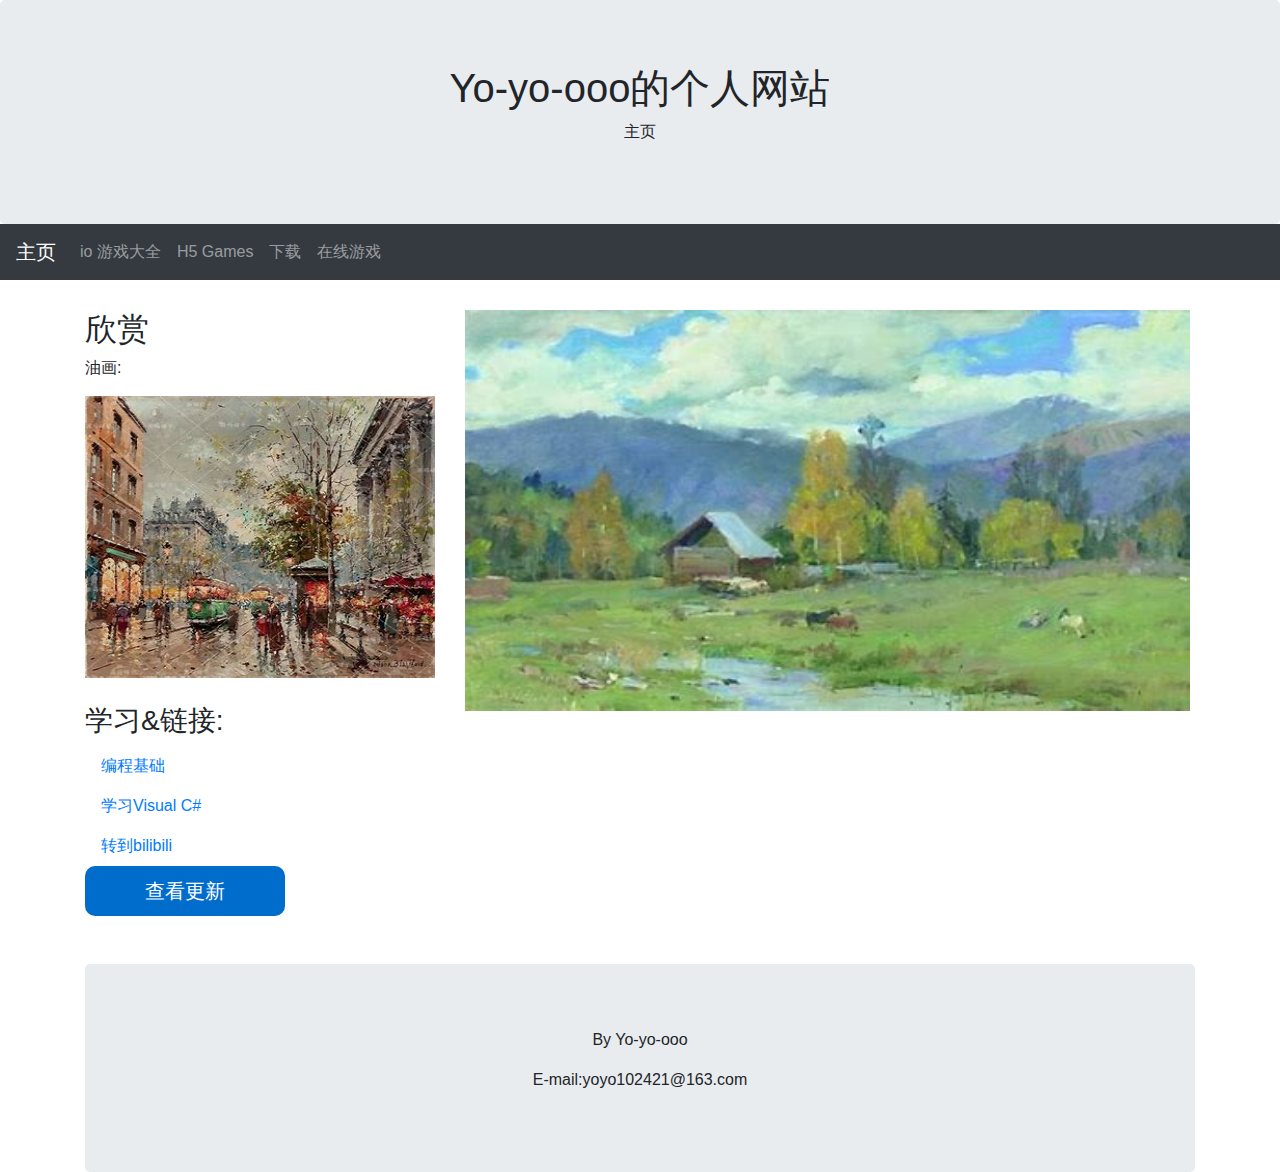
<file: index.html>
<!DOCTYPE html>
<html lang="en">
<head>
  <title>Yo-yo-ooo的个人网站</title>
  <meta charset="utf-8">
  <meta name="viewport" content="width=device-width, initial-scale=1">
  <link rel="stylesheet" href="twitter-bootstrap/4.3.1/css/bootstrap.min.css">
  <link rel="stylesheet" type="text/css" href="css/dialog.css">
  <link rel="shortcut  icon" href="PC.ico" type="image/x-icon" />
  <script src="/jquery/3.2.1/jquery.min.js"></script>
  <script src="/popper.js/1.15.0/umd/popper.min.js"></script>
  <script src="/twitter-bootstrap/4.3.1/js/bootstrap.min.js"></script>
  <style>
  .fakeimg {
      height: 200px;
      background: #aaa;
  }
  .STYLE1 {
	font-family: Consolas;
	font-weight: bold;
	font-style: italic;
}
  </style>
<meta http-equiv="Content-Type" content="text/html; charset=utf-8"></head>
<body>
<div class="jumbotron text-center" style="margin-bottom:0">
  <h1>Yo-yo-ooo的个人网站</h1>
  <p>主页</p> 
</div>

<nav class="navbar navbar-expand-sm bg-dark navbar-dark">
  <a class="navbar-brand" href="#">主页</a>
  <button class="navbar-toggler" type="button" data-toggle="collapse" data-target="#collapsibleNavbar">
    <span class="navbar-toggler-icon"></span>
  </button>
  <div class="collapse navbar-collapse" id="collapsibleNavbar">
    <ul class="navbar-nav">
      <li class="nav-item">
        <a class="nav-link" href="https://iogames.space/" target="_blank">io 游戏大全</a>
      </li>
      <a class="nav-link" href="https://html5games.com/" target="_blank">H5 Games</a>
      </li>
      <li class="nav-item">
        <a class="nav-link" href="/Donland.html" target="_blank">下载</a>
      </li>
      <li class="nav-item">
        <a class="nav-link" href="/Game.html" target="_blank">在线游戏</a>
      </li>    
    </ul>
  </div>  
</nav>
<div class="container" style="margin-top:30px">
  <div class="row">
    <div class="col-sm-4">
      <h2>欣赏</h2>
      <p>油画:</p>
      <div class="fakeimg">
        <img src="OIP-C.jpg" alt="" width="350" height="282">
      </div>
      <hr>
      <hr>
      <hr>
      <hr>
      <br>
      <h3>学习&amp;链接:</h3>
          <ul class="nav nav-pills flex-column">
            <li class="nav-item">
              <a class="nav-link" href="https://www.runoob.com/" target="_blank">编程基础</a>        
            </li>
            <li class="nav-item">
              <a class="nav-link" href="https://docs.microsoft.com/zh-cn/dotnet/csharp/" target="_blank">学习Visual C# </a>        
            </li>
            <li class="nav-item">
              <a class="nav-link" href="https://www.bilibili.com" target="_blank">转到bilibili</a>
            </li>
          </ul>
          <hr class="d-sm-none">
    </div>
    <div class="col-sm-7">
      <div class="fakeimg"><img src="OIP-C2.jpg" width="725" height="401"></div>
      <br>
  </div>
</div>
<div>
			<button class="btn" onclick="show()">查看更新</button>
			<!-- 弹窗遮罩层 -->
			<div class="dialog">
			  <!-- 弹窗内容 -->
			  <div class="content">
				<div class="aclose">
					<span>更新</span>
					<a class="close" href="javascript:close();">&times;</a>
				</div>
				<div class="contain">
					2022.3.16 10:20,网站基本功能实现
					<br>
					2022.2.18 19:08,网站开通
				</div>
			  </div>
			
			</div>
			
		</div>
	
		<script type="text/javascript">
			function show(){
				var show = $(".dialog").css("display");
				$(".dialog").css("display",show =="none"?"block":"none");
			}
			function close(){
				var show = $(".dialog").css("display");
				$(".dialog").css("display",show =="none"?"block":"none");
			}
		</script>
<br>
<br>
<div class="jumbotron text-center" style="margin-bottom:0">
  <p>By Yo-yo-ooo</p>
  <p>E-mail:yoyo102421@163.com</p>
  <p class="STYLE1">
    <div id="time">
 
    </div>
    <script type="text/javascript">
        var add=setInterval("getTime()",1000);
        //stop()这个函数主要是清除设置的定时器
        function stop() {
            clearInterval(add);
        }
        //这个函数主要是获取时间然后写入div中
        function getTime() {
            var date=new Date().toLocaleString();//创建date对象，获取时间
            var id1=document.getElementById("time");//通过div标签的id多去div标签
            id1.innerHTML=date;
        }
    </script>
  </p>
</div>
<!--https://html5games.com/-->
</body>
</html>
</file>
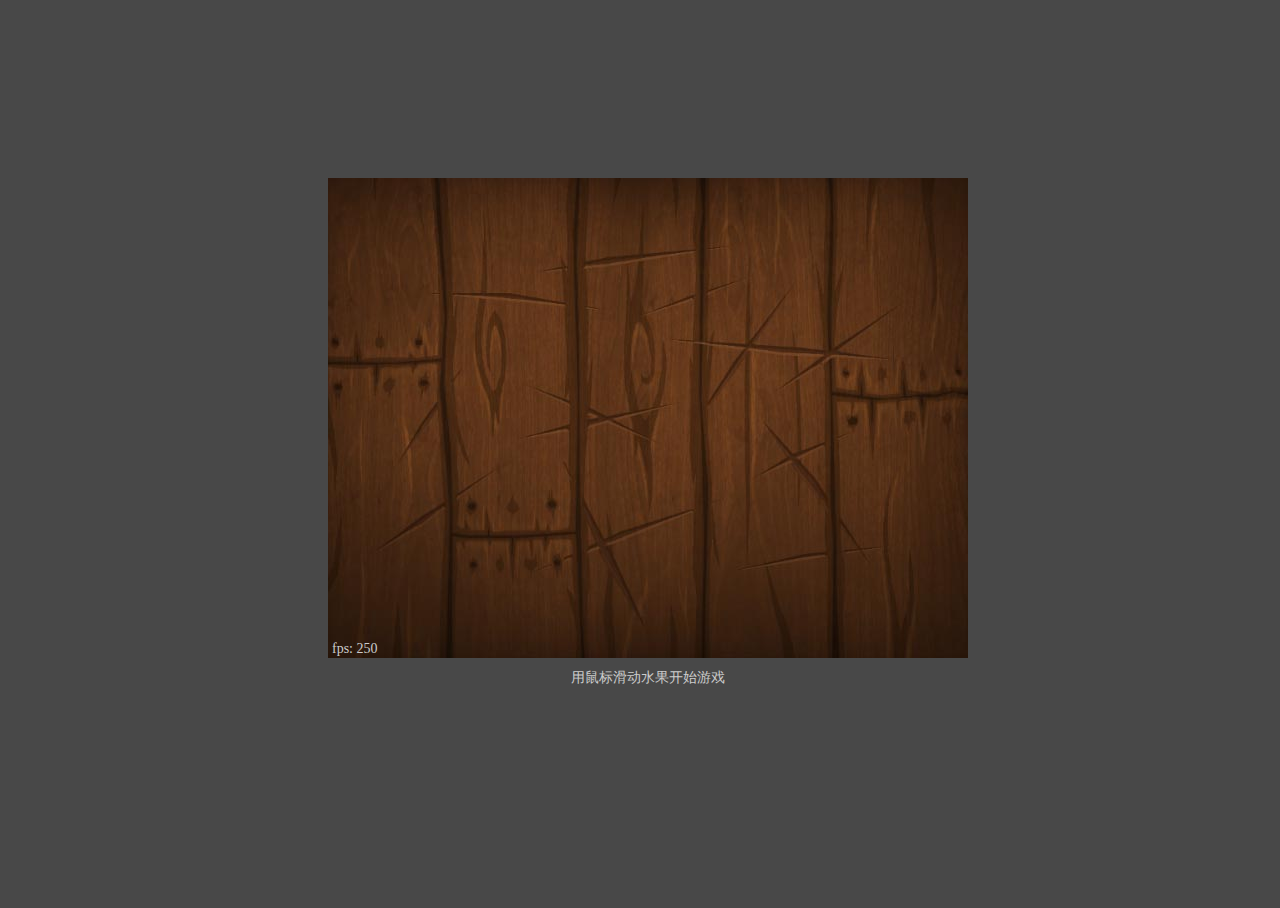
<file: Game/Game1/index.html>
<!DOCTYPE html>
<html>
<head>
<meta charset="utf-8">
 <meta name="Keywords" content="HTML5游戏,HTML5网页游戏,HTML5水果忍者,HTML5版水果忍者">
<meta name="description" content="HTML5版水果忍者游戏">
<meta name="viewport" content="width=device-width, height=device-height, user-scalable=no, initial-scale=1.0, maximum-scale=1.0">
<link rel="shortcut  icon" href="PC.ico" type="image/x-icon" />
<meta name="apple-mobile-web-app-capable" content="yes">
<meta name="apple-mobile-web-app-status-bar-style" content="black">
<link rel="stylesheet" href="images/index.css">
<title>水果忍者</title>
<!--[if lt IE 9]><script>document.createElement("canvas");</script><![endif]-->
</head>
<body>
<div id="extra"></div>

<canvas id="view" width="640" height="480"></canvas>
<div id="desc">
    <div>用鼠标滑动水果开始游戏</div>
	<div><a href="http://www.html5star.com" target="_blank"></a></div>
	<div id="browser"></div>
<script src="scripts/all.js"></script>
</body>
</html>
</file>
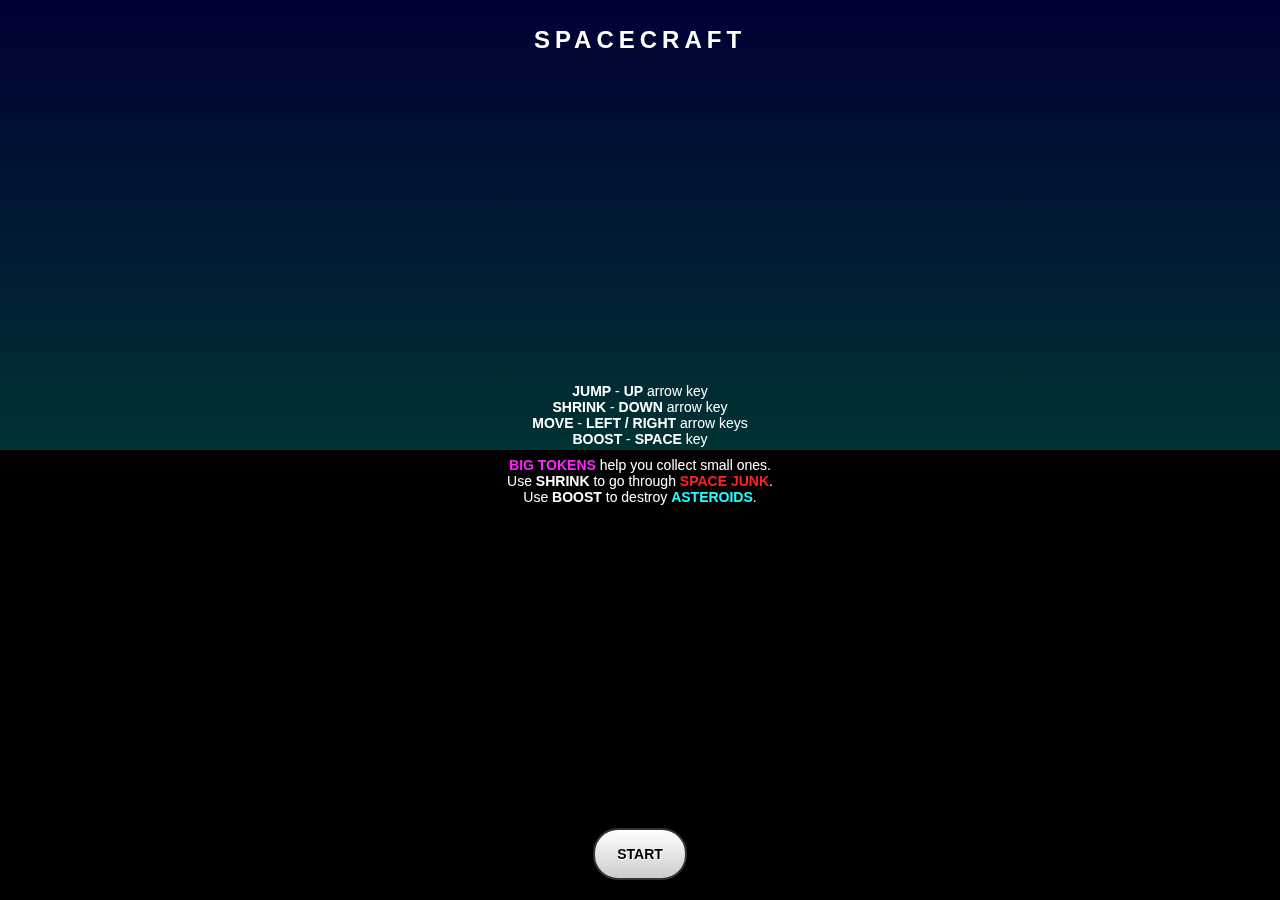
<file: Game/Game2/index.html>
<!DOCTYPE html>
<html lang="en">
<head>
<title>SPACECRAFT</title>
<meta charset="UTF-8">
<meta name="viewport" content="width=device-width, initial-scale=1.0, maximum-scale=1.0, user-scalable=no" />
<meta name="apple-mobile-web-app-capable" content="yes">
<meta name="mobile-web-app-capable" content="yes">
<link href="style.css" rel="stylesheet">
<link rel="apple-touch-icon" sizes="192x192">
<link rel="icon" sizes="192x192">
</head>
<body>
<ul id="planet">
    <li>SPACE</li>
    <li style="background-image:radial-gradient(circle at 50% 100%, #632, #964 30%, #c96 40%, #000 40%)">PLUTO</li>
    <li style="background-image:radial-gradient(circle at 50% 100%, #013, #025 48%, #046 58%, #013 59%, #000 61%)">NEPTUNE</li>
    <li style="background-image:radial-gradient(circle at 50% 100%, #133, #255 50%, #466 60%, #133 61%, #000 63%)">URANUS</li>
    <li style="background-image:radial-gradient(circle at 50% 100%, #320, #651 50%, #973 60%, #320 61%, #000 63%, #000 73%, #333 75%, #333 88%, #000 90%)">SATURN</li>
    <li style="background-image:radial-gradient(circle at 50% 100%, #420, #641 60%, #852 70%, #420 71%, #000 75%)">JUPITER</li>
    <li style="background-image:radial-gradient(circle at 50% 100%, #300, #510 35%, #630 45%, #310 46%, #000 48%)">MARS</li>
    <li style="background-image:radial-gradient(circle at 50% 100%, #222, #555 30%, #666 40%, #000 40%)">MOON</li>
</ul>
<canvas id="game" width="192" height="192"></canvas>
<div id="hud">
    <div></div>
    <div id="quest">
        <h4 class="title"></h4>
        <h4></h4>
        <h4></h4>
        <table>
            <tr><th>Distance travelled</th><td></td></tr>
            <tr><th>Tokens collected</th><td></td></tr>
            <tr><th>Big tokens collected</th><td></td></tr>
            <tr><th>Asteroids destroyed</th><td></td></tr>
            <tr><th>Places visited</th><td></td></tr>
            <tr><th>Mission completed</th><td></td></tr>
            <tr><th class="total">TOTAL</th><td class="total"></td></tr>
        </table>
    </div>
    <div><a id="ok">OK</a></div>
</div>
<div id="ctrl">
    <h3></h3>
    <div><h3></h3><a id="prev">&lt;</a><a id="play"></a><a id="next">&gt;</a></div>
</div>
<div>
    <i id="fs" title="Fullscreen"></i>
    <i id="sfx" title="Audio"></i>
</div>    
<div id="load">
    <div><h1>SPACECRAFT</h1></div>
    <div>
        <p id="keys">
            <b>JUMP</b> - <b>UP</b> arrow key<br />
            <b>SHRINK</b> - <b>DOWN</b> arrow key<br />
            <b>MOVE</b> - <b>LEFT / RIGHT</b> arrow keys<br />
            <b>BOOST</b> - <b>SPACE</b> key
        </p>
        <p id="touch">
            <b>JUMP</b> - Swipe <b>UP</b><br />
            <b>SHRINK</b> - Swipe <b>DOWN</b><br />
            <b>MOVE</b> - Swipe <b>LEFT / RIGHT</b><br />
            <b>BOOST</b> - <b>TAP</b>
        </p>
        <p>
            <b class="pink">BIG TOKENS</b> help you collect small ones.<br />
            Use <b>SHRINK</b> to go through <b class="red">SPACE JUNK</b>.<br />
            Use <b>BOOST</b> to destroy <b class="cyan">ASTEROIDS</b>.
        </p>
    </div>
    <div><a id="start">START</a></div>
</div>
<script src="script.js"></script>
</body>
</html>
</file>
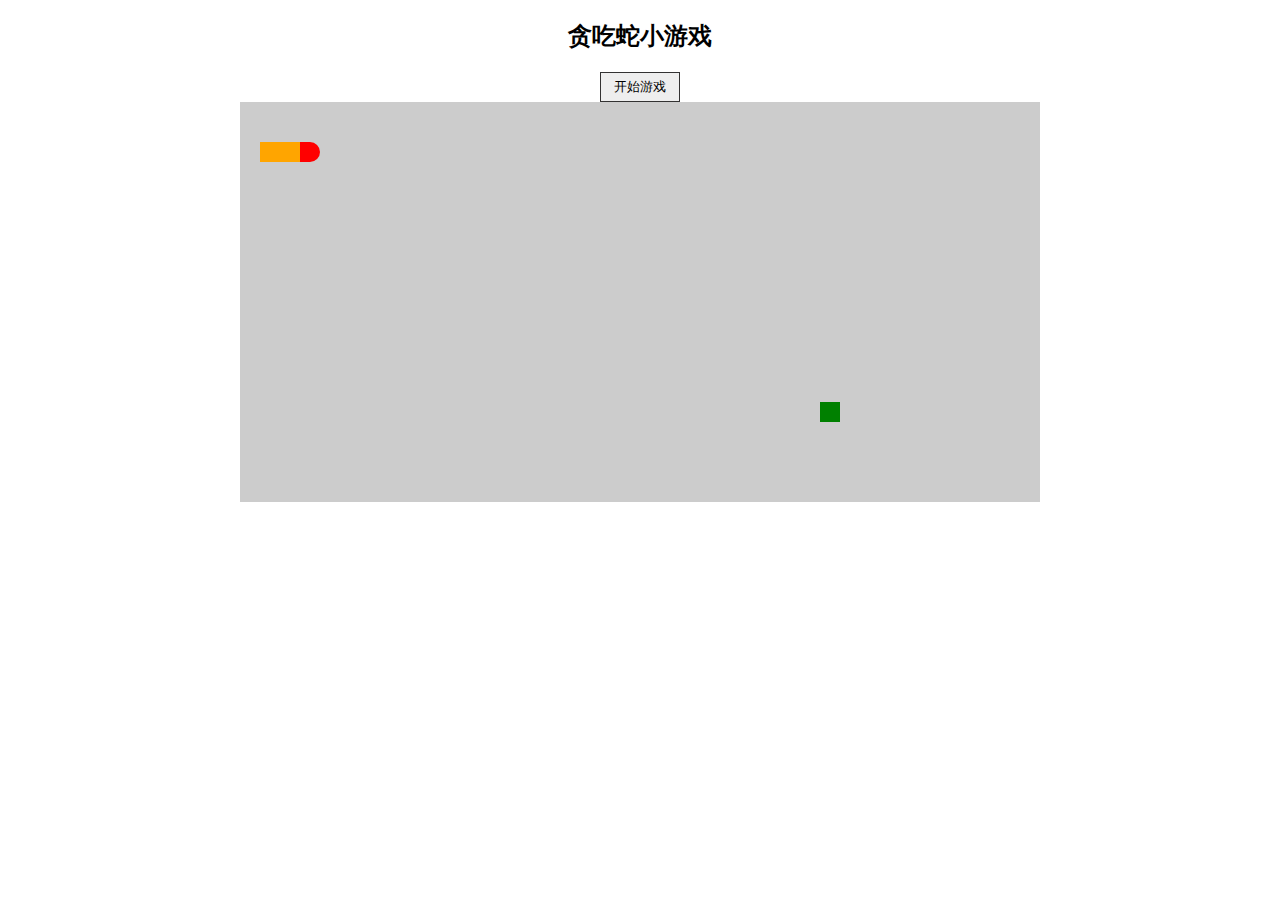
<file: Game/Game3/index.html>
<!DOCTYPE html>
<html lang="en">

<head>
    <meta charset="UTF-8">
    <title>贪吃蛇小游戏</title>
    <style>
        * {
            margin: 0;
            padding: 0;
        }
        .title {
            text-align: center;
            margin-top: 20px;
        }
        .btn {
            width: 80px;
            height: 30px;
            border: 1px solid rgb(51, 50, 50);
            background-color: #eee;
            margin: 20px auto 0;
            display: block;
        }
        .map {
            width: 800px;
            height: 400px;
            background-color: #ccc;
            margin: 0 auto;
            position: relative;
        }
    </style>
</head>

<body>
    <h2 class="title">贪吃蛇小游戏</h2>
    <button id="btn" class="btn" type="button">开始游戏</button>
    <div id="map" class="map"></div>

    <script>
        var map = document.getElementById("map");

        // 存放food的数组，用来删除food
        var foodElements = [];

        function Food() {
            this.x = 0;
            this.y = 0;
            // Food的width、height和color属性并不需要修改，所以为了节省内存空间，采用原型对象的方式创建这三个属性
            Food.prototype.width = 20;
            Food.prototype.height = 20;
            Food.prototype.color = "green";
            // 动态原型模式创建对象。用来完成数据共享，节省内存空间
            /* 
            	判断this.init的类型是不是function
            	如果不是function则证明是第一次创建对象，则把这个funcion添加到原型中
            	如果是function，则代表原型中已经有了这个方法，则不需要再添加该方法。
            */
            // 初始化food
            if (typeof this.init != "function") {
                Food.prototype.init = function () {
                    // 先删除之前的food
                    food.remove();
                    // 创建元素
                    var div = document.createElement("div");
                    // 设置food的样式
                    div.style.width = this.width + "px";
                    div.style.height = this.height + "px";
                    div.style.backgroundColor = this.color;
                    // 设置为相对定位
                    div.style.position = "absolute";
                    this.x = parseInt(Math.random() * (map.offsetWidth / this.width));
                    this.y = parseInt(Math.random() * (map.offsetHeight / this.height));
                    // 设置食物出现的位置不是当前小蛇身体所在位置
                    for (var i = 0; i < snake.body.length; i++) {
                        while (this.x == snake.body[i].x && this.y == snake.body[i].y) {
                            this.x = parseInt(Math.random() * (map.offsetWidth / this.width));
                            this.y = parseInt(Math.random() * (map.offsetHeight / this.height));
                            continue;
                        }
                    }
                    div.style.left = this.x * this.width + "px";
                    div.style.top = this.y * this.height + "px";

                    // 将食物添加到map和foodElements数组中
                    map.appendChild(div);
                    foodElements.push(div);
                };
            }

            // 删除food
            if (typeof this.remove != "function") {
                Food.prototype.remove = function () {
                    for (var i = 0; i < foodElements.length; i++) {
                        // 删除该元素
                        map.removeChild(foodElements[i]);
                        // 删除foodElements数组中的内容
                        foodElements.splice(i, 1);
                    }
                };
            }
        };

        // 存放snake的数组，用来删除snake
        var snakeElements = [];

        function Snake() {
            this.direction = "right";
            this.body = [{
                    x: 3,
                    y: 2,
                    color: "red"
                },
                {
                    x: 2,
                    y: 2,
                    color: "orange"
                },
                {
                    x: 1,
                    y: 2,
                    color: "orange"
                }
            ];
            // 使用原型对象的方式设置Snake的width和height
            Snake.prototype.width = 20;
            Snake.prototype.height = 20;

			// 动态原型模式创建对象
            // 初始化snake
            if (!(this.init instanceof Function)) {	// 判断是否为function的另一种方式
                Snake.prototype.init = function () {
                    this.remove();
                    for (var i = 0; i < this.body.length; i++) {
                        // 设置snake的样式
                        var obj = this.body[i];
                        var div = document.createElement("div");
                        map.appendChild(div);
                        div.style.width = this.width + "px";
                        div.style.height = this.height + "px";
                        div.style.position = "absolute";
                        div.style.backgroundColor = obj.color;
                        div.style.left = obj.x * this.width + "px";
                        div.style.top = obj.y * this.height + "px";

                        // 设置头部为圆角，可省略
                        while (i == 0) {
                            switch (this.direction) {
                                case "right":
                                    div.style.borderTopRightRadius = "15px";
                                    div.style.borderBottomRightRadius = "15px";
                                    break;
                                case "left":
                                    div.style.borderTopLeftRadius = "15px";
                                    div.style.borderBottomLeftRadius = "15px";
                                    break;
                                case "top":
                                    div.style.borderTopRightRadius = "15px";
                                    div.style.borderTopLeftRadius = "15px";
                                    break;
                                case "bottom":
                                    div.style.borderBottomRightRadius = "15px";
                                    div.style.borderBottomLeftRadius = "15px";
                                    break;
                            }
                            break;
                        }

                        // 将snake的每个节点添加到数组中，以便后期删除使用
                        snakeElements.push(div);
                    }
                };
            }

            // 删除snake
            if (!(this.remove instanceof Function)) {
                Snake.prototype.remove = function () {
                    for (var i = snakeElements.length - 1; i >= 0; i--) {
                        // 在map中移除snake这个子节点
                        map.removeChild(snakeElements[i]);
                        // 删除snakeElements数组中的内容
                        snakeElements.splice(i, 1);
                    }
                };
            }

            // 移动snake
            if (!(this.move instanceof Function)) {
                Snake.prototype.move = function () {
                    // 改变小蛇的身体的坐标位置
                    for (var i = this.body.length - 1; i > 0; i--) {
                        this.body[i].x = this.body[i - 1].x;
                        this.body[i].y = this.body[i - 1].y;
                    }

                    // 根据direction属性确定蛇头移动的方向并改变小蛇的头的坐标位置
                    switch (this.direction) {
                        case "right":
                            this.body[0].x += 1;
                            break;
                        case "left":
                            this.body[0].x -= 1;
                            break;
                        case "top":
                            this.body[0].y -= 1;
                            break;
                        case "bottom":
                            this.body[0].y += 1;
                            break;
                    }

                    // 如何让蛇看起来像是在移动：
                    // 在小蛇移动后，删除之前的蛇（删除方法在init()中调用了），然后重新显示蛇
                    this.init();

                    // 判断是否吃到食物，吃到则蛇身加一节，删除吃掉的食物，生成新的食物
                    // 蛇头的x、y与食物的x、y均相等则为吃到食物
                    if (this.body[0].x == food.x && this.body[0].y == food.y) {
                        var last = this.body[this.body.length - 1];
                        this.body.push({
                            x: last.x,
                            y: last.y,
                            color: last.color
                        });
                        // 删除吃掉的食物，生成新的食物
                        food.init();
                    }

                    // 判断是否撞墙，撞墙 即死
                    var maxX = map.offsetWidth / this.width; // map中最大的x值
                    var maxY = map.offsetHeight / this.height; // map中最大的y值
                    var headX = this.body[0].x; // 蛇头所在位置的x值
                    var headY = this.body[0].y; // 蛇头所在位置的y值
                    if (headX < 0 || headX > maxX - 1 || headY < 0 || headY > maxY - 1) {
                        // 清除定时器
                        clearInterval(timeId);
                        timeId = null; 	// 通过timeId = null保证以后每次能正常启动定时器
                        alert("对不起，您撞墙了，游戏结束！");
                        // 移除snake
                        this.remove();
                        // 还原Snake中direction和body的初始值，让蛇恢复原状
                        this.direction = "right";
                        this.body = [{
                                x: 3,
                                y: 2,
                                color: "red"
                            },
                            {
                                x: 2,
                                y: 2,
                                color: "orange"
                            },
                            {
                                x: 1,
                                y: 2,
                                color: "orange"
                            }
                        ];
                        // 重新显示snake
                        this.init();
                        // 结束游戏
                        return false;
                    }

                    // 判断是否吃到自己，吃到自己 即死
                    // 因为蛇长为5时才能吃到自己，所以i从4开始
                    for (var i = 4; i < this.body.length; i++) {
                        // 如果头部的x、y与身体某一段的x、y相等则为吃到自己
                        if (this.body[0].x == this.body[i].x && this.body[0].y == this.body[i].y) {
                            // 清除定时器
                            clearInterval(timeId);
                            timeId = null;
                            alert("对不起，您把自己吃了，游戏结束！");
                            // 移除snake
                            this.remove();
                            // 还原Snake中direction和body的初始值，让蛇恢复原状
                            this.direction = "right";
                            this.body = [{
                                    x: 3,
                                    y: 2,
                                    color: "red"
                                },
                                {
                                    x: 2,
                                    y: 2,
                                    color: "orange"
                                },
                                {
                                    x: 1,
                                    y: 2,
                                    color: "orange"
                                }
                            ];
                            // 重新显示snake
                            this.init();
                            // 结束游戏
                            return false;
                        }
                    }
                };
            }
        };

        // 初始化food和snake
        var food = new Food();
        var snake = new Snake();
        // 显示food和snake
        food.init();
        snake.init();

        // 给页面添加键盘按下事件，
        document.onkeydown = function (e) {
            var eve = e || window.event; // 兼容低版本IE
            switch (eve.keyCode) {
                case 37: // ←键的keyCode
                case 65: // A键的keyCode
                    if (snake.direction != "right") { // 不允许后退的简单处理。不过有bug，手速够快的话还是会后退...
                        snake.direction = "left";
                    }
                    break;
                case 38: // ↑键的keyCode
                case 87: // W键的keyCode
                    if (snake.direction != "bottom") {
                        snake.direction = "top";
                    }
                    break;
                case 39: // →键的keyCode
                case 68: // D键的keyCode
                    if (snake.direction != "left") {
                        snake.direction = "right";
                    }
                    break;
                case 40: // ↓键的keyCode为38
                case 83: // S键的keyCode
                    if (snake.direction != "top") {
                        snake.direction = "bottom";
                    }
                    break;
            }
        };

        var btn = document.getElementById("btn");
        var timeId = null;
        // 给按钮注册点击事件，点击按钮开始游戏
        function begin() {
            // clearInterval(timeId); // 防止多次点击造成多次触发setInterval （方法1，有bug）
            // 上面方法存在bug：当连续多次快速点击时，程序就一直在清除定时器，在界面上给人的感觉就像卡住了一样...
            /*
            	修改方法如下：
            	1.将clearInterval(timeId);换成if(timeId != null) return;
            	2.在其余clearInterval(timeId); 后加一句timeId = null; 保证每次能正常启动定时器
            */
            if(timeId != null) return;	// 防止多次点击造成多次触发setInterval（方法2，改进版）
            timeId = setInterval("snake.move()", 200);
        };
        btn.onclick = begin;
    </script>
</body>

</html>
</file>
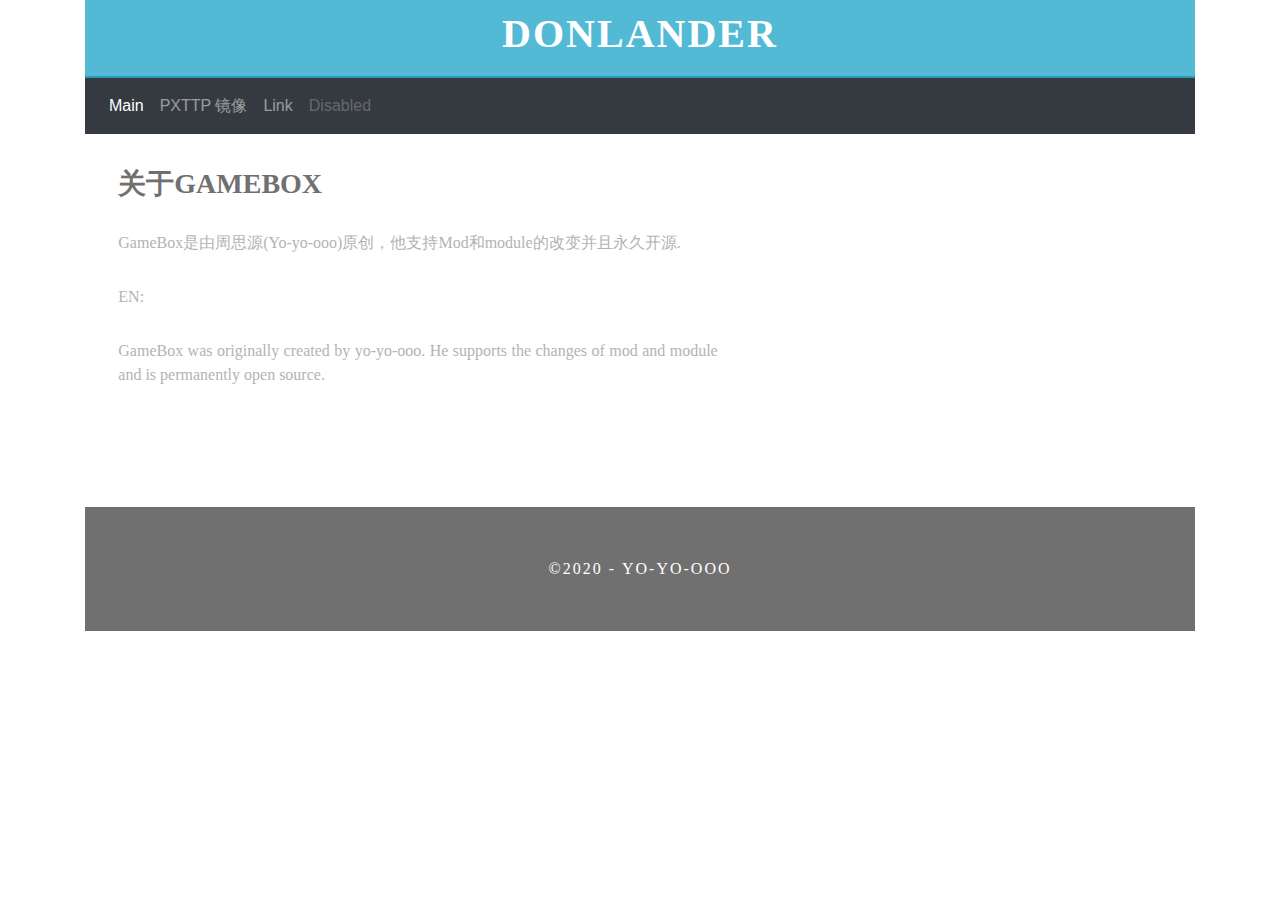
<file: Donland.html>
<!doctype html>
<html>
<head>
<meta charset="utf-8">
<meta http-equiv="X-UA-Compatible" content="IE=edge">
<meta name="viewport" content="width=device-width, initial-scale=1">
<title>Donland</title>
<link href="css/multiColumnTemplate.css" rel="stylesheet" type="text/css">
<link rel="stylesheet" href="twitter-bootstrap/4.3.1/css/bootstrap.min.css">
<link rel="shortcut  icon" href="PC.ico" type="image/x-icon" />
<script src="/html5shiv/3.7.2/html5shiv.min.js"></script>
<script src="/respond/1.4.2/respond.min.js"></script>
<script src="/jquery/3.2.1/jquery.min.js"></script>
<script src="/popper.js/1.15.0/umd/popper.min.js"></script>
<script src="/twitter-bootstrap/4.3.1/js/bootstrap.min.js"></script>
 
</head>
<body>
<div class="container">
  <header>
    <div class="primary_header">
      <h1 class="title">DONLANDER</h1>
    </div>
</header>
<nav class="navbar navbar-expand-sm bg-dark navbar-dark">
  <ul class="navbar-nav">
    <li class="nav-item active">
      <a class="nav-link" href="#">Main</a>
    </li>
    <li class="nav-item">
      <a class="nav-link" href="#">PXTTP 镜像</a>
    </li>
    <li class="nav-item">
      <a class="nav-link" href="#">Link</a>
    </li>
    <li class="nav-item">
      <a class="nav-link disabled" href="#">Disabled</a>
    </li>
  </ul>
</nav>

  <section>
    <h2 class="noDisplay">Main Content</h2>
    <article class="left_article">
      <h3>关于Gamebox</h3>
      <p>GameBox是由周思源(Yo-yo-ooo)原创，他支持Mod和module的改变并且永久开源.</p>
	  <p>EN:</p>
	  <p> GameBox was originally created by yo-yo-ooo. He supports the changes of mod and module and is permanently open source.</p>
    </article>
    <aside class="right_article"> </aside>
  </section>
  <div class="row">
    <div class="columns">
      <p class="thumbnail_align">&nbsp; </p>
</div>
    <div class="columns">
      <p class="thumbnail_align">&nbsp; </p>
</div>
    <div class="columns">
      <p class="thumbnail_align">&nbsp; </p>
</div>
    <div class="columns">
      <p class="thumbnail_align">&nbsp; </p>
</div>
  </div>
  <div class="row blockDisplay">
    <div class="column_half left_half"> </div>
</div>
  <footer class="secondary_header footer">
    <div class="copyright">&copy;2020 - <strong>Yo-yo-ooo</strong></div>
  </footer>
</div>
</body>
</html>
</file>
<file: css/dialog.css>
.btn {
	width: 200px;
	height: 50px;
	font-size: 20px;
	color: white;
	background-color: #006DCC;
	border: 0px;
	border-radius: 10px
}
.btn:hover {
	box-shadow: 0 0 5px 5px darkgray;
}

.dialog {
	display: none;
	position: fixed;
	top: 0;
	left: 0;
	width: 100%;
	height: 100%;
	overflow: auto;
	background-color: rgba(0, 0, 0, 0.4);
}

.content {
	width: 500px;
	height: 300px;
	margin: 100px auto;
	background-color: #fefefe;
	border-radius: 10px;
	box-shadow: 0 0 5px 5px darkgray;
}
.aclose{
	width: 500px;
	height: 60px;
	text-align: center;
}
.aclose span{
	line-height: 70px;
	font-size: 26px;
	font-weight: 700;
}
.contain{
	width: 500px;
	height: 230px;
	font-size: 20px;
	margin-top: 10px;
	text-align: center;
}

.close {
	color: #aaa;
	float: right;
	margin-right: 15px;
	font-size: 40px;
	font-weight: bold;
	text-decoration: none;
}
</file>
<file: Game/Game2/style.css>
body,canvas,html,li,ul{width:100%;height:100%}#ctrl,body,canvas,h1,h2,h3,h4,html,li,table,td,th,tr,ul{margin:0;padding:0}body,html{overflow:hidden;background-color:#000;color:#fff;font:normal 14px Arial,Helvetica,sans-serif;text-align:center}#ctrl,#game,#hud,#load,#planet{position:absolute;top:0;left:0;right:0;bottom:0}#load{background-image:linear-gradient(#003,#033 50%,#000 0);opacity:1}#load.hide{display:none}#hud,#load{display:-ms-flexbox;display:flex;-ms-flex-wrap:wrap;flex-wrap:wrap;-ms-flex-align:center;align-items:center;-ms-flex-pack:justify;justify-content:space-between}#hud div,#load div{width:100%}#hud div:first-child,#load div:first-child{-ms-flex-item-align:start;align-self:flex-start}#hud div:last-child,#load div:last-child{-ms-flex-item-align:end;align-self:flex-end}ul{list-style:none}ul>li{position:absolute;letter-spacing:3px;line-height:60px;font-size:24px;font-weight:700}ul>li.hide{opacity:0;transition:opacity 1s}h1{font-size:24px;letter-spacing:5px;line-height:80px}h2{line-height:30px}h2,h3{font-size:18px}h3{height:40px}h4{line-height:20px;font-size:14px}h4.title{line-height:25px;font-size:20px}h4.done{text-decoration:line-through}p{margin:10px 0;padding:0}table{min-width:250px;margin:5px auto 0}th{text-align:left;font-weight:400}td{text-align:right}.total{font-weight:700;font-size:18px;line-height:25px}#quest{padding:10px 0;background:rgba(0,0,0,.7);opacity:1;visibility:hidden}#ctrl{display:-ms-flexbox;display:flex;-ms-flex-wrap:wrap;flex-wrap:wrap;-ms-flex-align:end;align-items:flex-end;-ms-flex-pack:center;justify-content:center}#ctrl div{-ms-flex:1 0 100%;flex:1 0 100%}#keys.hide,#touch.hide{display:none}i{position:absolute;display:block;top:12px;width:32px;line-height:32px;font-size:24px;font-style:normal;border-radius:50%;cursor:pointer;color:#999}#sfx{right:10px}#sfx:before{content:"♫"}#sfx.no:before{content:"♪";text-decoration:line-through}#sfx.sfx:before{content:"♪"}#fs{left:10px}#fs:before{content:"☐"}a{display:inline-block;width:50px;line-height:48px;font-weight:700;color:#000;text-shadow:1px 1px 1px #fff;background-image:linear-gradient(#fff,#ccc);border:2px solid #333;border-radius:25px;padding:0 20px;margin:20px 5px;cursor:pointer}a.disabled{color:#999}.cyan{color:#2ff}.pink{color:#f2f}.red{color:#f22}.end #ctrl,.play #ctrl,.play a{visibility:hidden}.end #quest,.play #quest{visibility:visible}.play #quest{opacity:0;transition:opacity 1s;transition-delay:2.5s}.play table{display:none}*{-webkit-tap-highlight-color:rgba(0,0,0,0);-webkit-touch-callout:none;-webkit-user-select:none;-moz-user-select:none;-ms-user-select:none;user-select:none}
</file>
<file: css/multiColumnTemplate.css>
@charset "UTF-8";
.container {
	background-color: #FFFFFF;
	width: 90%;
	margin-left: auto;
	margin-right: auto;
	border-bottom-width: 0px;
	padding-left: 0px;
	padding-top: 0px;
	padding-right: 0px;
	padding-bottom: 0px;
}
.row {
	width: 100%;
	margin-top: 0px;
	margin-right: 0px;
	margin-bottom: 0px;
	margin-left: 0px;
	padding-top: 0px;
	padding-right: 0px;
	padding-bottom: 0px;
	padding-left: 0px;
	display: inline-block
}
.row.blockDisplay {
	display: block;
}
.column_half {
	width: 50%;
	float: left;
	margin-top: 0px;
}
.columns {
	width: 25%;
	float: left;
	font-family: "Source Sans Pro";
	color: #A5A5A5;
	line-height: 24px;
	padding-top: 10px;
	padding-bottom: 10px;
	text-align: justify;
	margin-top: 15px;
	margin-bottom: 15px;
	padding-left: 0px;
	padding-right: 0px;
	margin-left: 0px;
	margin-right: 0px;
}
.row .columns p {
	padding-left: 10%;
	padding-right: 10%;
}
.container .columns h4 {
	text-align: center;
	color: #01B2D1;
}
.primary_header {
	width: 100%;
	background-color: #52bad5;
	padding-top: 10px;
	padding-bottom: 10px;
	clear: left;
	border-bottom: 2px solid #2C9AB7;
}
.secondary_header {
	width: 100%;
	padding-top: 50px;
	padding-bottom: 50px;
	background-color: #B3B3B3;
	clear: left;
}
.container .secondary_header ul {
	margin-top: 0%;
	margin-right: auto;
	margin-bottom: 0px;
	margin-left: auto;
	padding-top: 0px;
	padding-right: 0px;
	padding-bottom: 15px;
	padding-left: 0px;
	width: 100%;
}
.secondary_header ul li {
	list-style: none;
	float: left;
	margin-right: auto;
	margin-top: 0px;
	font-family: "Source Sans Pro";
	font-weight: normal;
	color: #FFFFFF;
	letter-spacing: 1px;
	margin-left: auto;
	text-align: center;
	width: 16%;
	transition: all 0.3s linear;
}
.secondary_header ul li:hover {
	color: #717070;
	cursor: pointer;
}
.left_article {
	background-color: #FFFFFF;
	width: 60%;
	float: left;
	font-family: "Source Sans Pro";
	color: #343434;
	padding-bottom: 15px;
}
.noDisplay {
	display: none;
}
.container .left_article h3 {
	padding-left: 5%;
	padding-right: 5%;
	margin-top: 5%;
	color: #717070;
	font-weight: bold;
	text-transform: uppercase;
}
.container .left_article p {
	padding-left: 5%;
	padding-right: 5%;
	text-align: justify;
	line-height: 24px;
	margin-top: 30px;
	margin-bottom: 15px;
	color: #B3B3B3;
}
.right_article {
	width: 40%;
	float: left;
	background-color: #F6F6F6;
}
.container .right_article ul {
	margin-top: 0px;
	margin-right: 0px;
	margin-bottom: 0px;
	margin-left: 0px;
	padding-top: 0px;
	padding-right: 0px;
	padding-bottom: 0px;
	padding-left: 0px;
}
.right_article ul li {
	font-family: "Source Sans Pro";
	list-style: none;
	text-align: center;
	background-color: #B3B3B3;
	width: 90%;
	margin-left: auto;
	margin-right: auto;
	margin-top: 10px;
	margin-bottom: 10px;
	padding-top: 15px;
	padding-bottom: 15px;
	color: #FFFFFF;
	font-weight: bold;
	border-radius: 0px;
	transition: all 0.3s linear;
	border-left: 5px solid #717070;
}
.right_article ul li:hover {
	background-color: #717070;
	cursor: pointer;
}
.footer {
	background-color: #717070;
}
.title {
	font-weight: bold;
	font-style: normal;
	font-family: "Source Sans Pro";
	text-align: center;
	color: #FFFFFF;
	letter-spacing: 2px;
}
.placeholder {
	/* [disabled]max-width: 400px;
*/
	/* [disabled]max-height: 200px;
*/
	width: 100%;
	padding-top: 30px;
	/* [disabled]padding-left: 19px;
*/
	padding-bottom: 30px;
	height: 100%;
}
.left_half {
	background-color: #52BAD5;
}
.container .column_half.left_half h2 {
	color: #FFFFFF;
	font-family: "Source Sans Pro";
	text-align: center;
}
.right_half {
	background-color: #01B2D1;
	color: #FFFFFF;
	font-family: "Source Sans Pro";
	text-align: center;
	font-weight: bold;
}
.column_title {
	padding-top: 25px;
	padding-bottom: 25px;
}
.copyright {
	text-align: center;
	background-color: #717070;
	color: #FFFFFF;
	text-transform: uppercase;
	font-weight: lighter;
	letter-spacing: 2px;
	border-top-width: 2px;
	font-family: "Source Sans Pro";
}
body {
	margin-top: 0px;
	margin-right: 0px;
	margin-bottom: 0px;
	margin-left: 0px;
}

@media (max-width: 320px) {
.secondary_header ul li {
	float: none;
	margin-top: 28px;
	margin-left: 0px;
	width: 100%;
}
.container .secondary_header ul {
	margin-top: 0px;
	margin-right: 0px;
	margin-bottom: 0px;
	margin-left: 0px;
	padding-top: 0px;
	padding-right: 0px;
	padding-bottom: 0px;
	padding-left: 0px;
	height: auto;
	width: 100%;
	text-align: center;
}
.secondary_header {
	margin-top: 0px;
	margin-right: 0px;
	margin-bottom: 0px;
	margin-left: 0px;
	padding-top: 1px;
	padding-bottom: 40px;
}
.left_article {
	width: 100%;
	height: auto;
}
.right_article {
	width: 100%;
	height: auto;
}
.placeholder {
	width: 100%;
	margin-top: 22PX;
	margin-right: 0px;
	margin-bottom: 22PX;
	margin-left: 0px;
	padding-top: 0px;
	padding-right: 0px;
	padding-bottom: 0px;
	padding-left: 0px;
	max-width: 400px;
	max-height: 200px;
	height: auto;
}
.columns {
	width: 100%;
	margin-top: 0px;
	margin-right: 0px;
	margin-bottom: 0px;
	margin-left: 0px;
	padding-top: 0PX;
	padding-right: 0PX;
	padding-bottom: 0PX;
	padding-left: 0PX;
}
.columns p {
	padding-left: 10px;
	padding-right: 10px;
}
.column_half.left_half {
	width: 100%;
}
.column_half.right_half {
	width: 100%;
}
.copyright {
	padding-top: 25px;
	padding-bottom: 0px;
	margin-bottom: 0px;
}
.container .left_article h3 {
	margin-top: 30px;
}
.social .social_icon img {
	width: 80%;
}
.container .secondary_header {
}
}

@media (min-width: 321px) and (max-width: 768px) {
.secondary_header ul li {
	float: none;
	margin-top: 28px;
	margin-left: 0px;
	width: 100%;
}
.container .secondary_header ul {
	margin-top: 0px;
	margin-right: 0px;
	margin-bottom: 0px;
	margin-left: 0px;
	padding-top: 0px;
	padding-right: 0px;
	padding-bottom: 0px;
	padding-left: 0px;
	height: auto;
	width: 100%;
	text-align: center;
}
.secondary_header {
	margin-top: 0px;
	margin-right: 0px;
	margin-bottom: 0px;
	margin-left: 0px;
	padding-top: 1px;
	padding-bottom: 40px;
}
.left_article {
	width: 100%;
	height: auto;
}
.right_article {
	width: 100%;
	height: auto;
	padding-bottom: 25px;
}
.placeholder {
	margin-top: 0px;
	margin-right: 0px;
	margin-bottom: 0px;
	margin-left: 0px;
	padding-top: 0px;
	padding-right: 0px;
	padding-bottom: 0px;
	padding-left: 0px;
	width: 100%;
	max-width: 100%;
	height: auto;
	max-height: 100%;
}
.columns {
	width: 100%;
	margin-top: 6px;
	margin-right: 0px;
	margin-bottom: 6px;
	margin-left: 0px;
	padding-top: 0px;
	padding-right: 0px;
	padding-bottom: 0px;
	padding-left: 0px;
}
.columns p {
	padding-left: 14px;
	padding-right: 14px;
}
.column_half.left_half {
	width: 100%;
}
.column_half.right_half {
	width: 100%;
}
}

@media (min-width: 769px) and (max-width: 1000px) {
.secondary_header {
	overflow: auto;
	padding-top: 30px;
	padding-bottom: 30px;
}
.secondary_header ul li {
	margin-top: 10px;
	margin-right: 7%;
	margin-bottom: 10px;
	margin-left: 7%;
}
.left_article {
	height: auto;
}
.right_article {
	height: auto;
	padding-bottom: 27px;
}
.placeholder {
	width: 100%;
	margin-left: 0px;
	margin-right: 0px;
	padding-left: 0px;
	padding-right: 0px;
}
.columns {
	width: 50%;
	float: left;
	padding-left: 0px;
	padding-top: 0px;
	padding-right: 0px;
	padding-bottom: 0px;
}
.container .columns p {
	padding-left: 25px;
	padding-right: 25px;
}
}

@media (min-width: 1001px) {
}
.thumbnail {
	width: 100px;
	border-radius: 200px;
	height: 100px;
	margin-left: auto;
}
.thumbnail_align {
	text-align: center;
}
.social {
	text-align: center;
	margin-right: 0px;
	margin-bottom: 0px;
	margin-left: 0px;
	width: 100%;
	background-color: #414141;
	clear: both;
	overflow: auto;
}
.social_icon {
	width: 25%;
	text-align: center;
	float: left;
	transition: all 0.3s linear;
	line-height: 0px;
	padding-top: 7px;
}
.container .social .social_icon:hover {
	cursor: pointer;
	opacity: 0.5;
}
#menu {
}
</file>
<file: Game/Game1/images/index.css>
{include ../../system/css/reset.css}
{include ../../system/css/common.css}

html, body{
	width: 100%;
	height: 100%;
	background: #484848;
}

body{
	position: relative;
}

em{
	display: none;
}

#extra, #view{
	position: absolute;
	left: 50%;
	top: 50%;
	width: 640px;
	height: 480px;
	margin: -280px auto auto -320px;
	text-align: left;
	background: #fff;
}

#view{
	display: block;
	background: transparent url(blank.gif) repeat 0 0;
	cursor: default;
	z-index: 20;
}

#extra{
	background: #000;
}

#extra .layer{
	position: absolute;
	left: 0;
	top: 0;
	width: 640px;
	height: 480px;
	z-index: 10;
}

#fork{
	display: block;
	position: absolute;
	right: 0;
	top: 0;
	width: 356px;
	height: 92px;
	cursor: pointer;
	background-image: url(fork.gif);
	z-index: 0;
}

#desc{
	width: 100%;
	position: absolute;
	left: 0;
	top: 50%;
	height: 80px;
	color: #ccc;
	line-height: 40px;
	margin-top: 200px;
	text-align: center;
	font-size: 14px;
}

#desc a{
	color: #318fe1;
}

#browser{
	font-size: 14px;
	line-height: 16px;
}

#browser .b{
	color: #fff;
	font-weight: 700;
}
</file>
